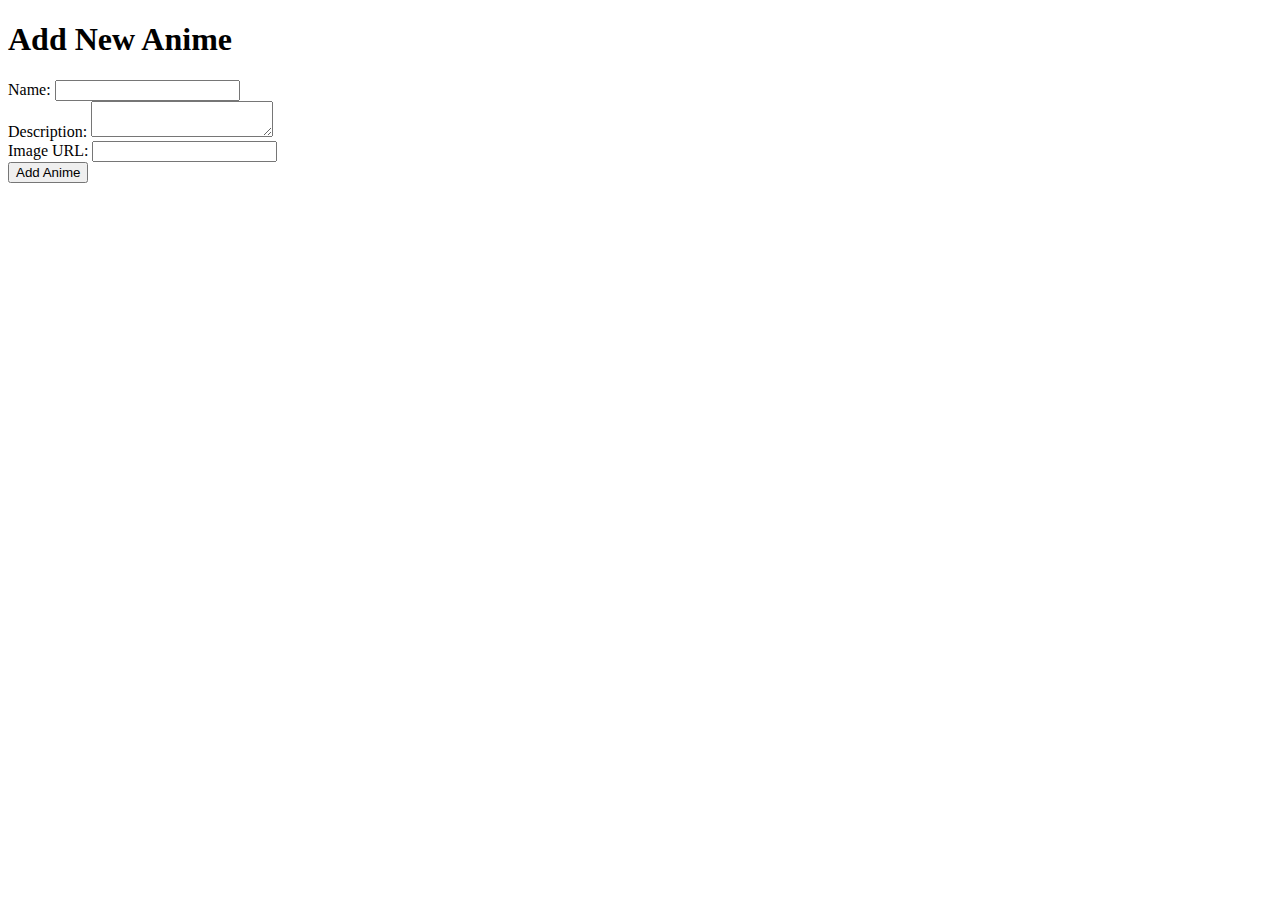
<file: templates/add_anime.html>
<!DOCTYPE html>
<html lang="en">
<head>
    <meta charset="UTF-8">
    <meta name="viewport" content="width=device-width, initial-scale=1.0">
    <title>Add Anime</title>
</head>
<body>
    <h1>Add New Anime</h1>
    <form method="POST">
        <label>Name:</label>
        <input type="text" name="name" required><br>
        <label>Description:</label>
        <textarea name="description" required></textarea><br>
        <label>Image URL:</label>
        <input type="text" name="image_url" required><br>
        <button type="submit">Add Anime</button>
    </form>
</body>
</html>
</file>
